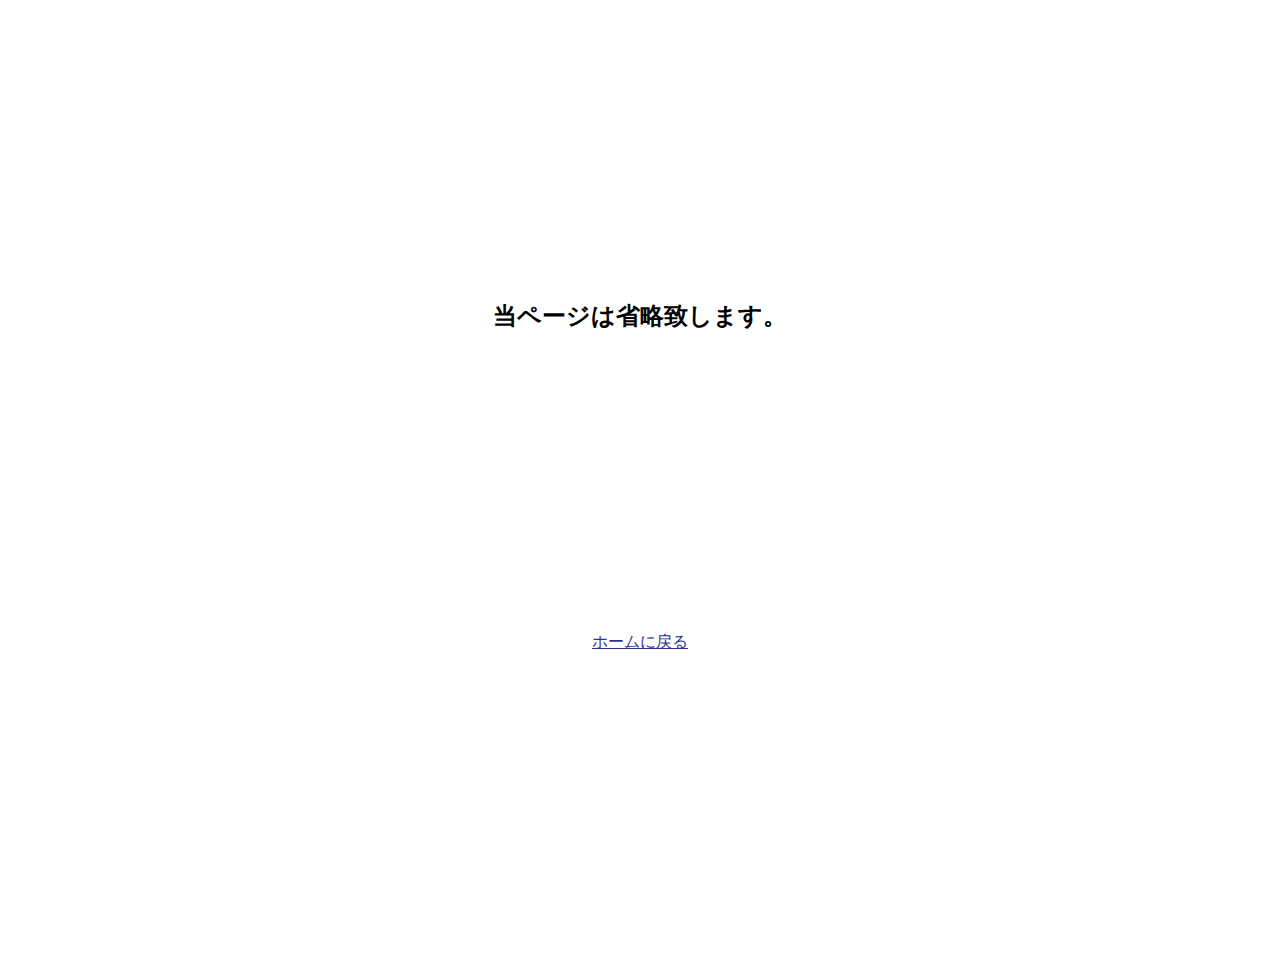
<file: public/document.html>
<!DOCTYPE html>
<html lang="ja">
<head>
  <meta charset="UTF-8">
  <meta http-equiv="X-UA-Compatible" content="IE=edge">
  <meta name="viewport" content="width=device-width, initial-scale=1.0">
  <title>Document</title>
</head>
<body>
  <h2
  style="
  display: flex;
  justify-content: center;
  margin: 300px 0;
  ">当ページは省略致します。</h2>
  <p>
  <a
  style="
  display: flex;
  justify-content: center;
  margin: 300px 0;
  color: rgb(49, 49, 143);
  " href="index.html">ホームに戻る</a>
  </p>
</body>
</html>
</file>
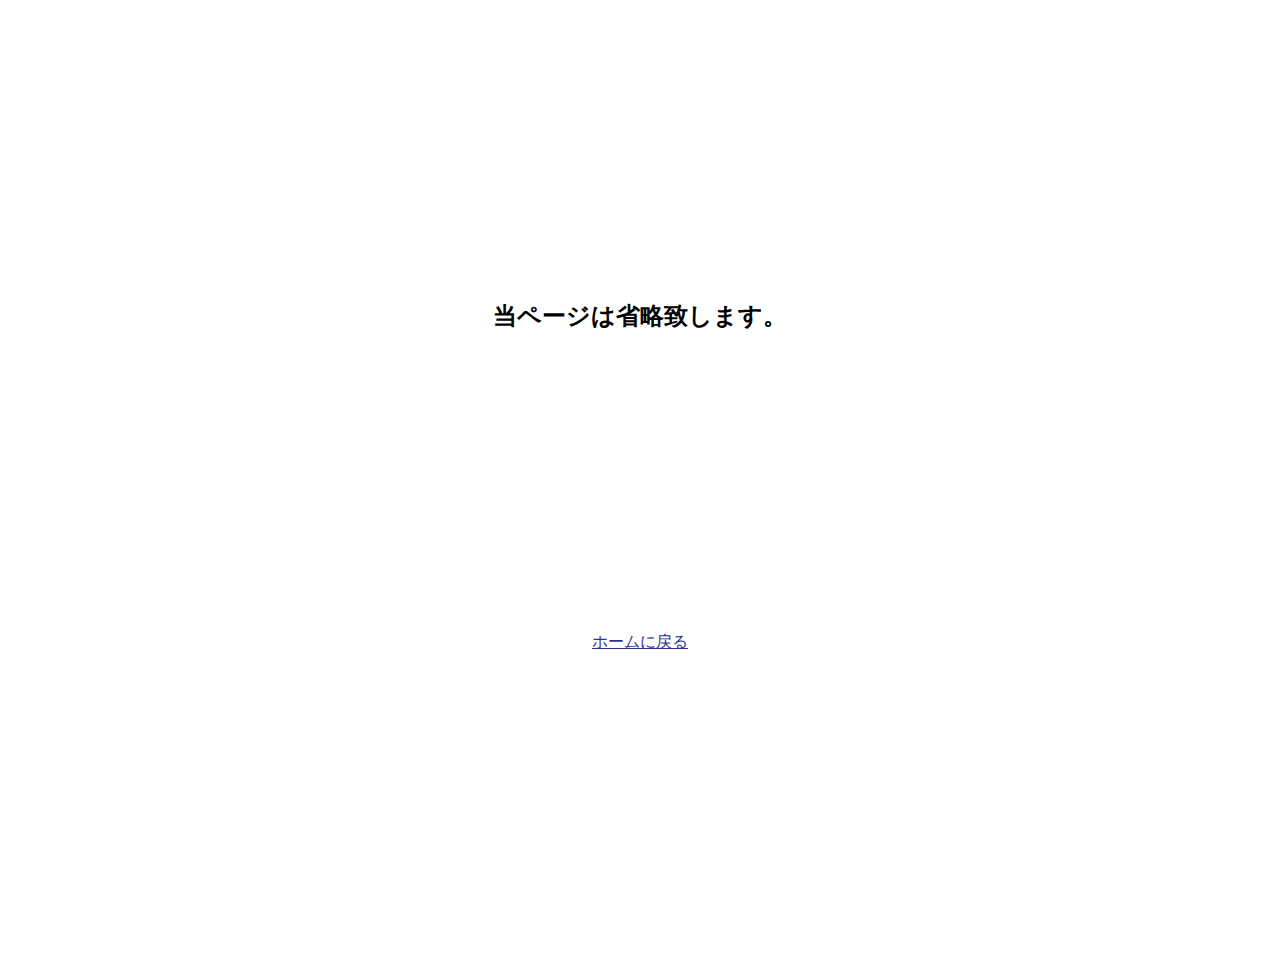
<file: public/tourReservation.html>
<!DOCTYPE html>
<html lang="ja">
<head>
  <meta charset="UTF-8">
  <meta http-equiv="X-UA-Compatible" content="IE=edge">
  <meta name="viewport" content="width=device-width, initial-scale=1.0">
  <title>Tour reservation</title>
</head>
<body>
  <h2
  style="
  display: flex;
  justify-content: center;
  margin: 300px 0;
  ">当ページは省略致します。</h2>
  <p>
  <a
  style="
  display: flex;
  justify-content: center;
  margin: 300px 0;
  color: rgb(49, 49, 143);
  " href="index.html">ホームに戻る</a>
  </p>
</body>
</html>
</file>
